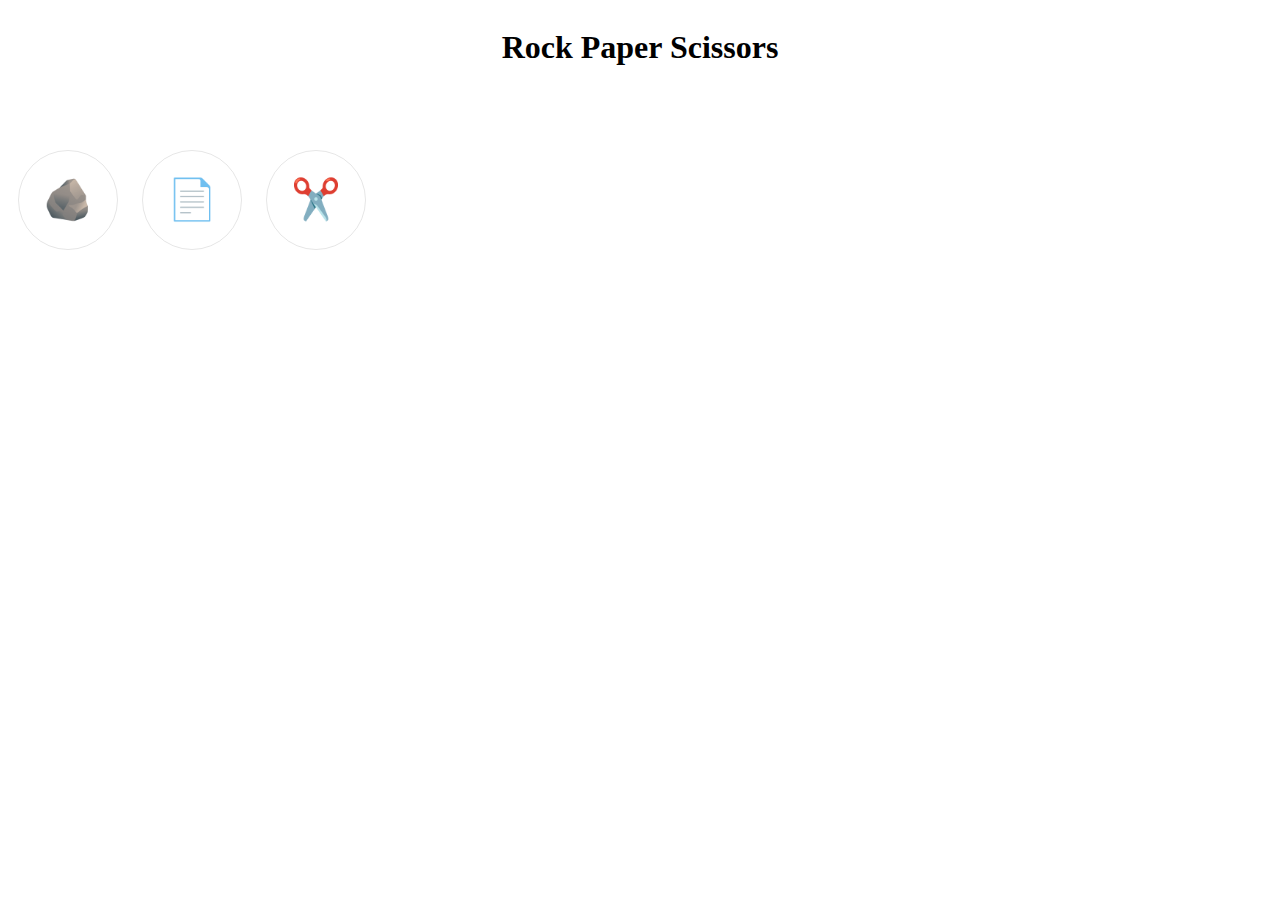
<file: index.html>
<!DOCTYPE html>
<html lang="en">
<head>
    <meta charset="UTF-8">
    <meta name="viewport" content="width=device-width, initial-scale=1.0">
    <title>Rock Paper Scissors</title>
    <script defer src="js/app.js"></script>
    <link rel="stylesheet" href="css/style.css">
</head>
<body>
    <header>
    <h1>Rock Paper Scissors</h1>
    <p id="result-display"></p>
    </header>

    <min>
        <button id="rock">🪨</button>
    <button id="paper">📄</button>
    <button id="scissors">✂️</button>
    </min>

</body>
</html>
</file>
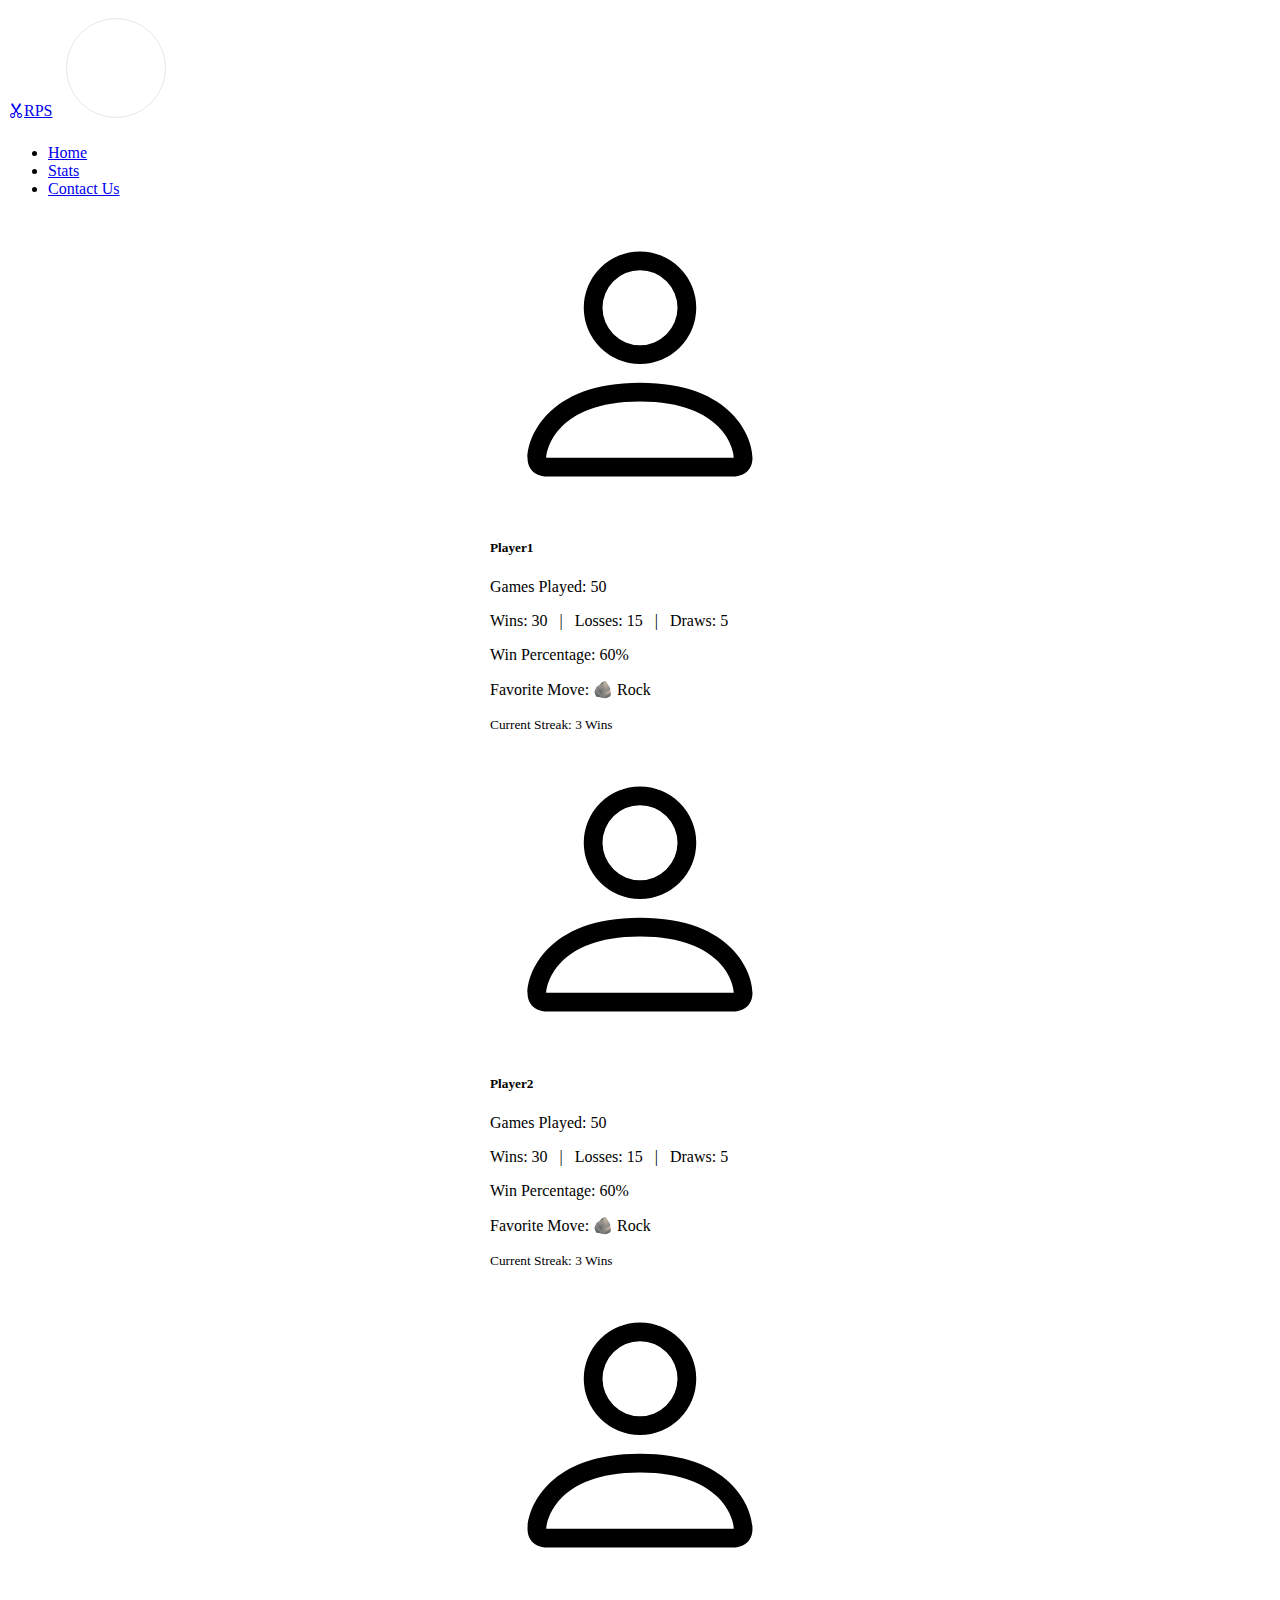
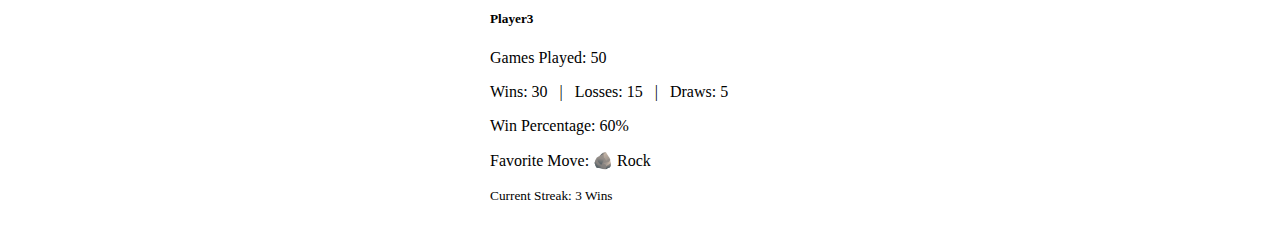
<file: stats.html>
<!DOCTYPE html>
<html lang="en">
<head>
    <meta charset="UTF-8">
    <meta name="viewport" content="width=device-width, initial-scale=1.0">
        <script defer src="js/app.js"></script>
     <link href="https://cdn.jsdelivr.net/npm/bootstrap@5.3.7/dist/css/bootstrap.min.css" rel="stylesheet" integrity="sha384-LN+7fdVzj6u52u30Kp6M/trliBMCMKTyK833zpbD+pXdCLuTusPj697FH4R/5mcr" crossorigin="anonymous">
    <link rel="stylesheet" href="css/style.css">
    <title>Stats</title>
</head>
<body>
    
    <nav class="navbar navbar-expand-lg bg-body-tertiary">
  <div class="container-fluid">
    <a class="navbar-brand" href="#"><i class="bi bi-scissors"></i>RPS</a>
    <button class="navbar-toggler" type="button" data-bs-toggle="collapse" data-bs-target="#navbarSupportedContent" aria-controls="navbarSupportedContent" aria-expanded="false" aria-label="Toggle navigation">
      <span class="navbar-toggler-icon"></span>
    </button>
    <div class="collapse navbar-collapse" id="navbarSupportedContent">
      <ul class="navbar-nav me-auto mb-2 mb-lg-0">
        <li class="nav-item">
          <a class="nav-link active" aria-current="page" href="index.html">Home</a>
        </li>
        <li class="nav-item">
          <a class="nav-link" href="stats.html">Stats</a>
        </li>
        <li class="nav-item">
          <a class="nav-link" href="Contact.html">Contact Us</a>
        </li>
      </ul>
    </div>
  </div>
</nav>
    
   <div class="container">

    <div class="card mb-3" style="max-width: 540px;">
  <div class="row g-0">
    <div class="col-md-4">

     <svg xmlns="http://www.w3.org/2000/svg" width="auto" height="auto" fill="currentColor" class="bi bi-person" viewBox="0 0 16 16">
  <path d="M8 8a3 3 0 1 0 0-6 3 3 0 0 0 0 6m2-3a2 2 0 1 1-4 0 2 2 0 0 1 4 0m4 8c0 1-1 1-1 1H3s-1 0-1-1 1-4 6-4 6 3 6 4m-1-.004c-.001-.246-.154-.986-.832-1.664C11.516 10.68 10.289 10 8 10s-3.516.68-4.168 1.332c-.678.678-.83 1.418-.832 1.664z"/>
</svg>

    </div>
    <div class="col-md-8">
      <div class="card-body">
        <h5 class="card-title">Player1</h5>
        <p>Games Played: 50</p>
          <p>Wins: 30 &nbsp; | &nbsp; Losses: 15 &nbsp; | &nbsp; Draws: 5</p>
          <p>Win Percentage: 60%</p>
          <p>Favorite Move: 🪨 Rock</p>
          <p class="card-text"><small class="text-body-secondary">Current Streak: 3 Wins</small></p>
      </div>
    </div>
  </div>
</div>


 <div class="card mb-3" style="max-width: 540px;">
  <div class="row g-0">
    <div class="col-md-4">
        
     <svg xmlns="http://www.w3.org/2000/svg" width="auto" height="auto" fill="currentColor" class="bi bi-person" viewBox="0 0 16 16">
  <path d="M8 8a3 3 0 1 0 0-6 3 3 0 0 0 0 6m2-3a2 2 0 1 1-4 0 2 2 0 0 1 4 0m4 8c0 1-1 1-1 1H3s-1 0-1-1 1-4 6-4 6 3 6 4m-1-.004c-.001-.246-.154-.986-.832-1.664C11.516 10.68 10.289 10 8 10s-3.516.68-4.168 1.332c-.678.678-.83 1.418-.832 1.664z"/>
</svg>

    </div>
    <div class="col-md-8">
      <div class="card-body">
        <h5 class="card-title">Player2</h5>
        <p>Games Played: 50</p>
          <p>Wins: 30 &nbsp; | &nbsp; Losses: 15 &nbsp; | &nbsp; Draws: 5</p>
          <p>Win Percentage: 60%</p>
          <p>Favorite Move: 🪨 Rock</p>
          <p class="card-text"><small class="text-body-secondary">Current Streak: 3 Wins</small></p>
      </div>
    </div>
  </div>
</div>



 <div class="card mb-3" style="max-width: 540px;">
  <div class="row g-0">
    <div class="col-md-4">
        
     <svg xmlns="http://www.w3.org/2000/svg" width="auto" height="auto" fill="currentColor" class="bi bi-person" viewBox="0 0 16 16">
  <path d="M8 8a3 3 0 1 0 0-6 3 3 0 0 0 0 6m2-3a2 2 0 1 1-4 0 2 2 0 0 1 4 0m4 8c0 1-1 1-1 1H3s-1 0-1-1 1-4 6-4 6 3 6 4m-1-.004c-.001-.246-.154-.986-.832-1.664C11.516 10.68 10.289 10 8 10s-3.516.68-4.168 1.332c-.678.678-.83 1.418-.832 1.664z"/>
</svg>

    </div>
    <div class="col-md-8">
      <div class="card-body">
        <h5 class="card-title">Player3</h5>
        <p>Games Played: 50</p>
          <p>Wins: 30 &nbsp; | &nbsp; Losses: 15 &nbsp; | &nbsp; Draws: 5</p>
          <p>Win Percentage: 60%</p>
          <p>Favorite Move: 🪨 Rock</p>
          <p class="card-text"><small class="text-body-secondary">Current Streak: 3 Wins</small></p>
      </div>
    </div>
  </div>
</div>









   </div>


</body>
</html>
</file>
<file: css/style.css>
@import url("https://cdn.jsdelivr.net/npm/bootstrap-icons@1.13.1/font/bootstrap-icons.min.css");
.container{
    margin: 0;
    min-height: 100vh;
    flex-direction: column;
    justify-content: center;
    align-items: center;
    display: flex;
}

header{
    display: flex;
    flex-direction: column;
    align-items: center;

}

#result-display{
    min-height: 20px;
}

button{
    margin: 10px;
    font-size: 40px;
    background-color: transparent;
    border: 1px solid rgba(0, 0, 0, .1);
    width: 100px;
    height: 100px;
    border-radius: 50%;

}

button:hover{
    border: 1px solid rgba(0, 0, 0, .5);
    cursor: pointer;
}

#resetButton{
    background-color: rgba(255, 0, 0, 0.769);

}
</file>
